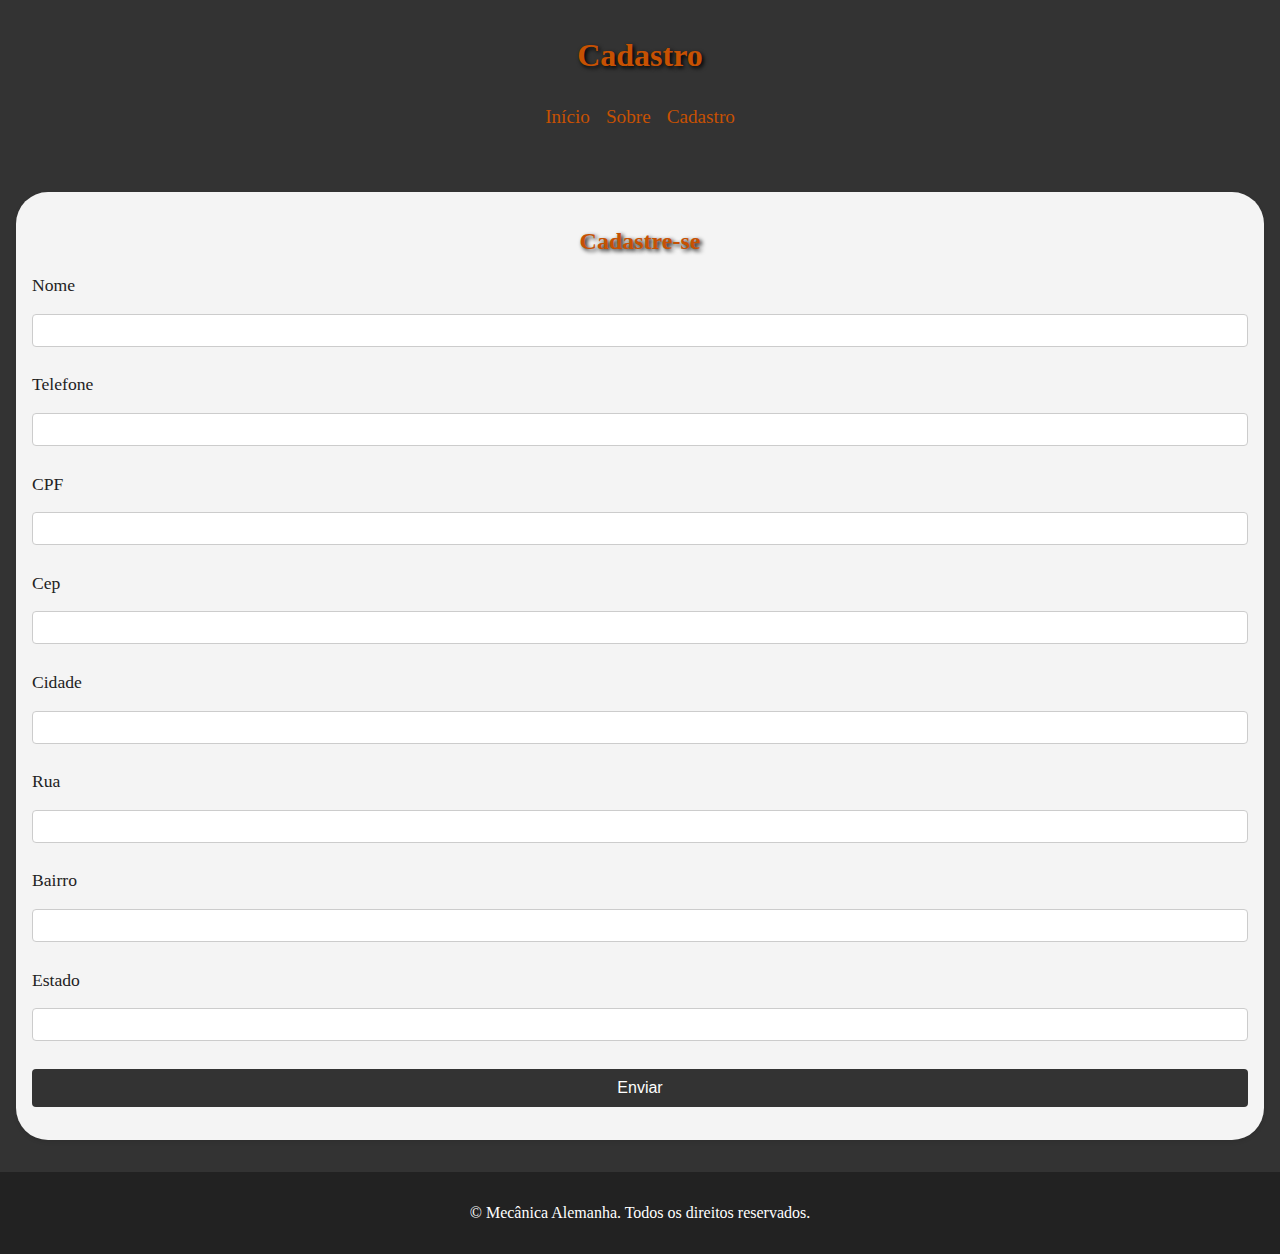
<file: cadastro.html>
<!DOCTYPE html>
<html>
<head>
    <meta charset='utf-8'>
    <meta http-equiv='X-UA-Compatible' content='IE=edge'>
    <title>Mecânica Alemanha</title>
    <meta name='viewport' content='width=device-width, initial-scale=1'>
    <link rel='stylesheet' type='text/css' media='screen' href='main.css'>
</head>
<body>
  <div class="container">
    <header class="cadastro">
        <h1 class="logocad">Cadastro</h1>

        <div class="menu">
            <nav>
                <ul class="menu">
                  <li><a id="cad" href="index.html">Início</a></li>
                  <li><a id="cad" href="sobre.html">Sobre</a></li>
                  <li><a id="cad" href="cadastro.html">Cadastro</a></li>
                </ul>
           </nav>
          </div>
    </header>

    <section class="cadastre-se">
      <h2>Cadastre-se</h2>

      <p><label for="nome">Nome</label></p>
      <input type="text" id="nome">

      <p><label for="fone">Telefone</label></p>
      <input type="text" id="fone">

      <p><label for="cpf">CPF</label></p>
      <input type="text" id="cpf">

      <p><label for="cep">Cep</label></p>
      <input type="text" id="cep">

      <p><label for="cidade">Cidade</label></p>
      <input type="text" id="cidade">

      <p><label for="rua">Rua</label></p>
      <input type="text" id="rua">

      <p><label for="bairro">Bairro</label></p>
      <input type="text" id="bairro">

      <p><label for="estado">Estado</label></p>
      <input type="text" id="estado">

      <p><button type="submit" id="enviar">Enviar</button></p>
    </section>

  </div>  
<script src='main.js'></script>   
</body>
<footer>
  <div>
     <p>&copy; Mecânica Alemanha. Todos os direitos reservados.</p>
  </div>
</footer>
</html>
</file>
<file: main.css>
body {
  background-color: #333;
  font-family: 'Times New Roman', Times, serif;
  margin: 0;
}

header {
  padding: 1rem;
}

.inicio,
.cadastro {
  background-color: #333;
  margin-top: 0;
  padding-bottom: 1rem;
}

.logo,
.logocad,.sobre {
  text-shadow: 2px 2px 4px #000000;
  font-family: Georgia, 'Times New Roman', Times, serif;
  color: #c75102;
  text-decoration: none;
  font-size: 2rem;
  margin-bottom: 1rem;
  text-align: center;
}

.menu {
  list-style-type: none;
  display: flex;
  justify-content: center;
  flex-wrap: wrap;
  padding: 0;
  gap: 1rem;
}

.menu li {
  margin: 0;
}

.menu a {
  text-decoration: none;
  color: #c75102;
  font-size: 1.2rem;
  transition: color 0.3s ease;
}

.menu a:hover {
  color: #ff8000;
}

.cadastre-se {
  background-color: #f4f4f4;
  padding: 1rem;
  margin: 2rem 1rem;
  border-radius: 2rem;
  box-shadow: 0 2px 4px rgba(0, 0, 0, 0.1);
  font-size: 1.1rem;
  color: #222;
}

.cadastre-se h2 {
  color: #c75102;
  text-shadow: 2px 2px 4px #000000;
  font-family: Georgia, 'Times New Roman', Times, serif;
  font-size: 1.5rem;
  text-align: center;
}

.cadastre-se input {
  width: 100%;
  padding: 8px;
  margin-bottom: 10px;
  border: 1px solid #ccc;
  border-radius: 4px;
  box-sizing: border-box;
}

#enviar {
  background-color: #333;
  color: white;
  padding: 10px 15px;
  border: none;
  border-radius: 4px;
  cursor: pointer;
  font-size: 1rem;
  width: 100%;
  transition: background-color 0.3s ease;
}

#enviar:hover {
  background-color: #c75102;
}

footer {
  background-color: #222;
  display: flex;
  justify-content: center;
  align-items: center;
  padding: 1rem;
  color: white;
  text-align: center;
}

/* Layout de altura total com flexbox */
html, body {
  height: 100%;
  margin: 0;
  padding: 0;
  display: flex;
  flex-direction: column;
}

.container {
  flex: 1; /* Faz o conteúdo crescer para ocupar o espaço disponível */
}

/* Rodapé fixo no final */
footer {
  background-color: #222;
  color: white;
  text-align: center;
  padding: 1rem;
}


/* -------- MEDIA QUERY -------- */
@media (max-width: 768px) {
  .logo,
  .logocad {
    font-size: 1.5rem;
  }

  .menu {
    flex-direction: column;
    align-items: center;
  }

  .menu a {
    font-size: 1rem;
  }

  .cadastre-se {
    margin: 1rem;
  }

  .cadastre-se h2 {
    font-size: 1.2rem;
  }

  #enviar {
    font-size: 1rem;
  }
}
</file>
